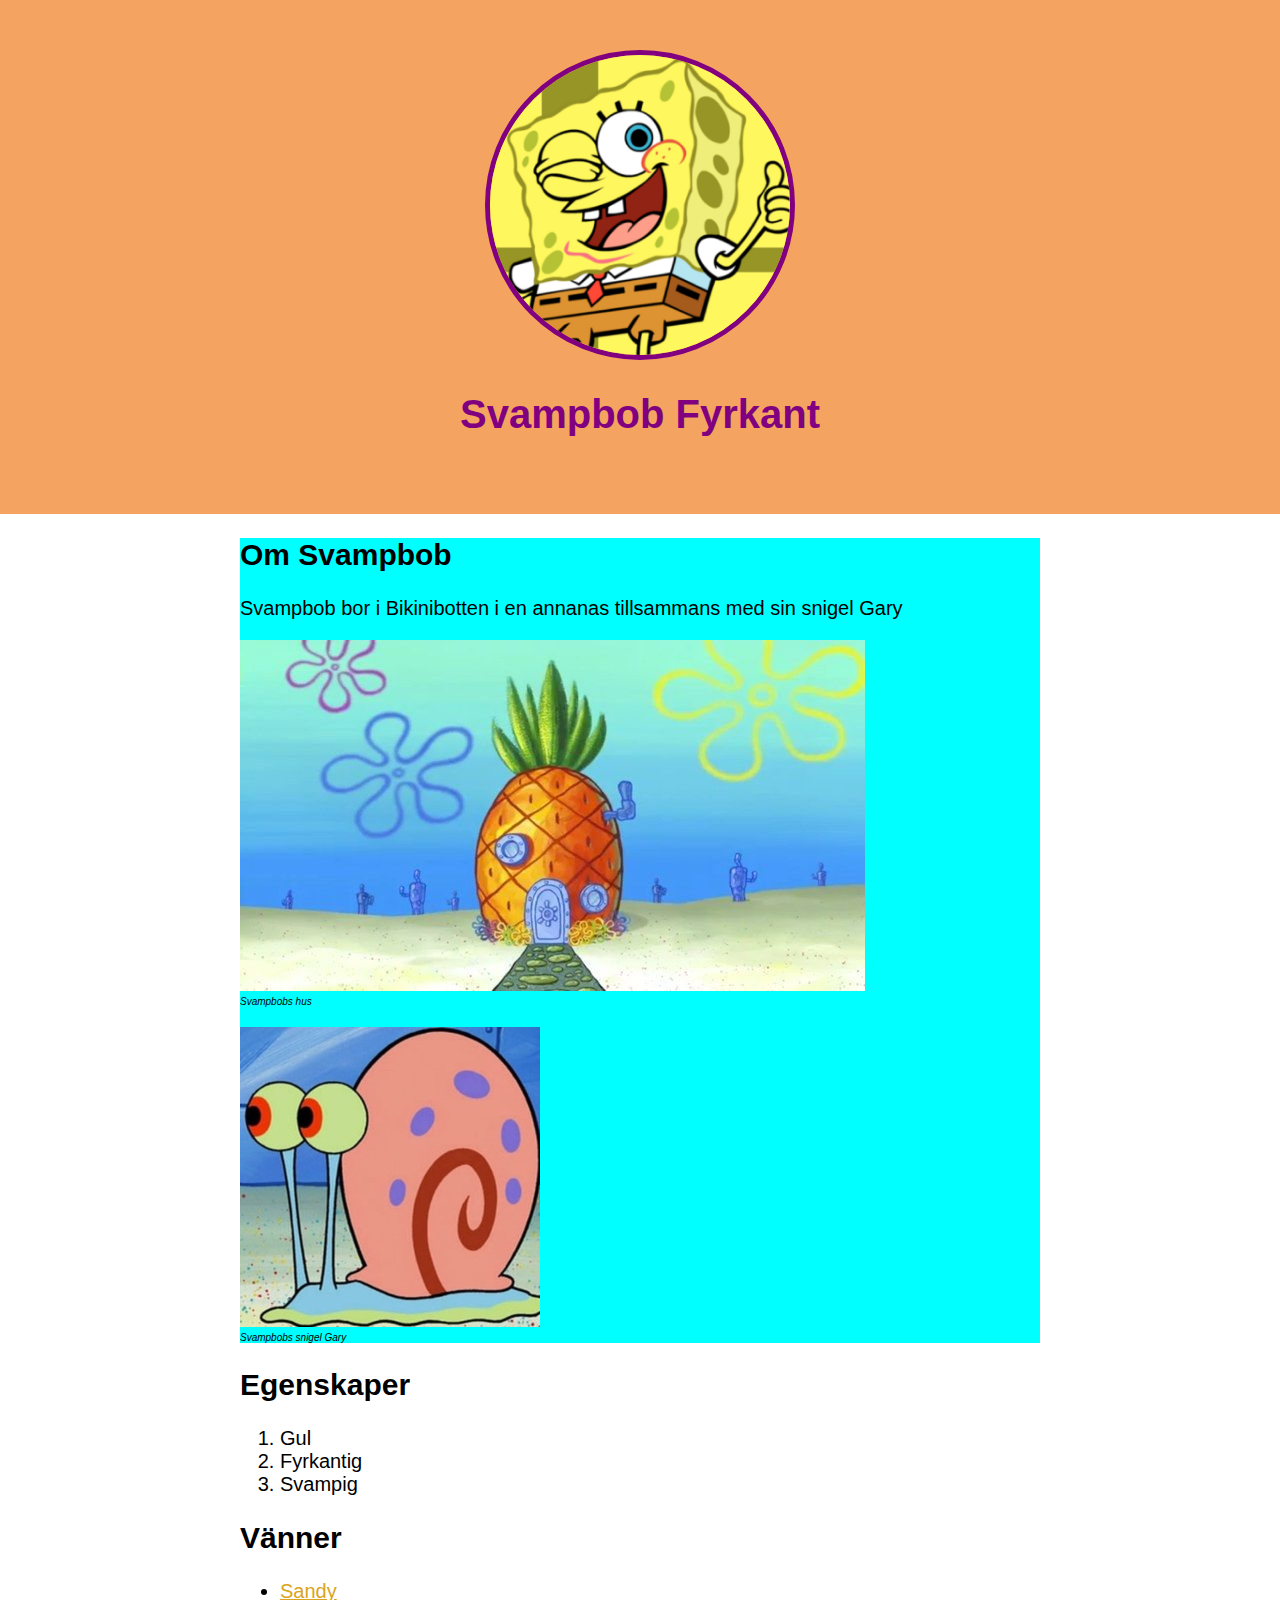
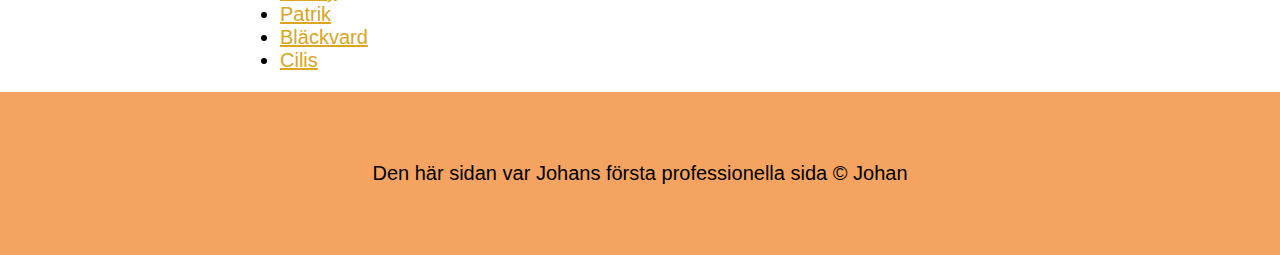
<file: index.html>
<!DOCTYPE html>
<html>
<head>
    <link rel="icon" href="img/spongebob-favicon.jpeg">
    <title>Svampbob Fyrkant</title>
    <link rel="stylesheet" type="text/css" href="css/Spongebob.css">
</head>
<body>
    <header>
        <!-- header elements -->
        <img src="img/Spongebob-avatar.jpg">
        <h1>Svampbob Fyrkant</h1>
    </header>
        <!-- main elements -->
    <main>
        <div class="about">
        <h2>Om Svampbob</h2>
        <p>Svampbob bor i Bikinibotten i en annanas tillsammans med sin snigel Gary</p>
            <img src="img/Spongebob-house.jpg">
            <p class="image-text">Svampbobs hus</p>
            <img src="img/spongebob-gary.jpg">
            <p class="image-text">Svampbobs snigel Gary</p>
        </div>
        <!--Svampbobs egenskaper-->

        <h2>Egenskaper</h2>
        <ol>
            <li>Gul</li>
            <li>Fyrkantig</li>
            <li>Svampig</li>
        </ol>
        <!--Svampbobs vänner-->

        <h2>Vänner</h2>
        <ul>
            <li><a target="_blank" href="https://spongebob.fandom.com/wiki/Sandy_Cheeks">Sandy</a></li>
            <li><a target="_blank" href="https://spongebob.fandom.com/wiki/Patrick_Star">Patrik</a></li>
            <li><a target="_blank" href="https://spongebob.fandom.com/wiki/Squidward_Tentacles">Bläckvard</a></li>
            <li><a target="_blank" href="google.com">Cilis</a></li>
        </ul>

    </main>
    <!-- Footer elements -->
    <footer>
        <p>Den här sidan var Johans första professionella sida &copy; Johan</p>
    </footer>
    
</body>
</html>
</file>
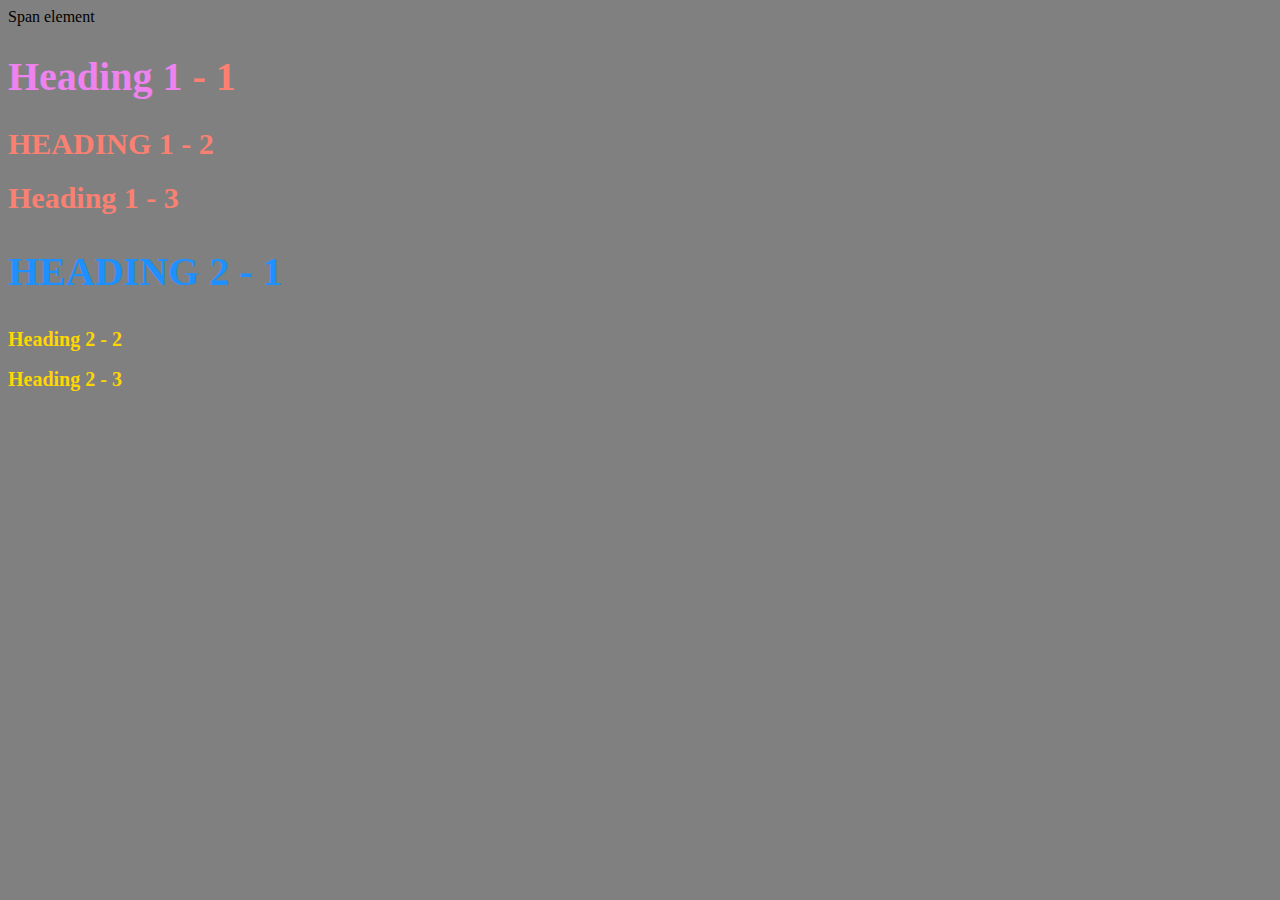
<file: style-test.html>
<!DOCTYPE <!DOCTYPE html>
<html>
<head>
    <title>Style test</title>
    <link rel="stylesheet" type="text/css" href="CSS/test.css">
</head>
<body>
    <span>Span element</span>
    <h1 class="big"><span>Heading 1</span> - 1</h1>
    <h1 class="uppercase">Heading 1 - 2</h1>
    <h1>Heading 1 - 3</h1>
    <h2 class="big uppercase">Heading 2 - 1</h2>
    <h2>Heading 2 - 2</h2>
    <h2>Heading 2 - 3</h2>
</body>
</html>
</file>
<file: css/Spongebob.css>
body{
    margin: 0;
    font-family: Arial, Helvetica, sans-serif;
    font-size: 20px;
}

div.about{
    background-color: aqua;
}

header{
    background-color:sandybrown;
    text-align: center;
    padding: 50px;
}

main{
    max-width: 800px;
    margin: 0 auto;
    padding: 0 20px;
}

footer{
    background-color: sandybrown;
    text-align: center;
    padding: 50px;
}


/*Headers*/
h1{
    font-size: 40px;

}

header h1{
    color: purple;   
}

h2{
    font-size: 30px;
}


/*Images*/
header img{
    border-radius: 200px;
    width: 300px;
    border: 5px solid purple;
}

main img {
    max-width: 100%;
}

/*Paragraphs*/
p.image-text{
    font-size: 10px;
    font-style: italic;
    margin:0 0 20px 0;
}

a{
    color: goldenrod;
}

a:hover{
    color: #B8860B;
}
</file>
<file: CSS/test.css>
h1{
    font-size: 30px;
    color: salmon;
}

h2{
    font-size: 20px;
    color: gold;
}

.big{
    font-size: 40px;
}

.uppercase{
    text-transform: uppercase;
}

.big.uppercase{
    color:dodgerblue;
}

h1 span{
    color: violet;
}

body{
    background-color: grey;
}
</file>
